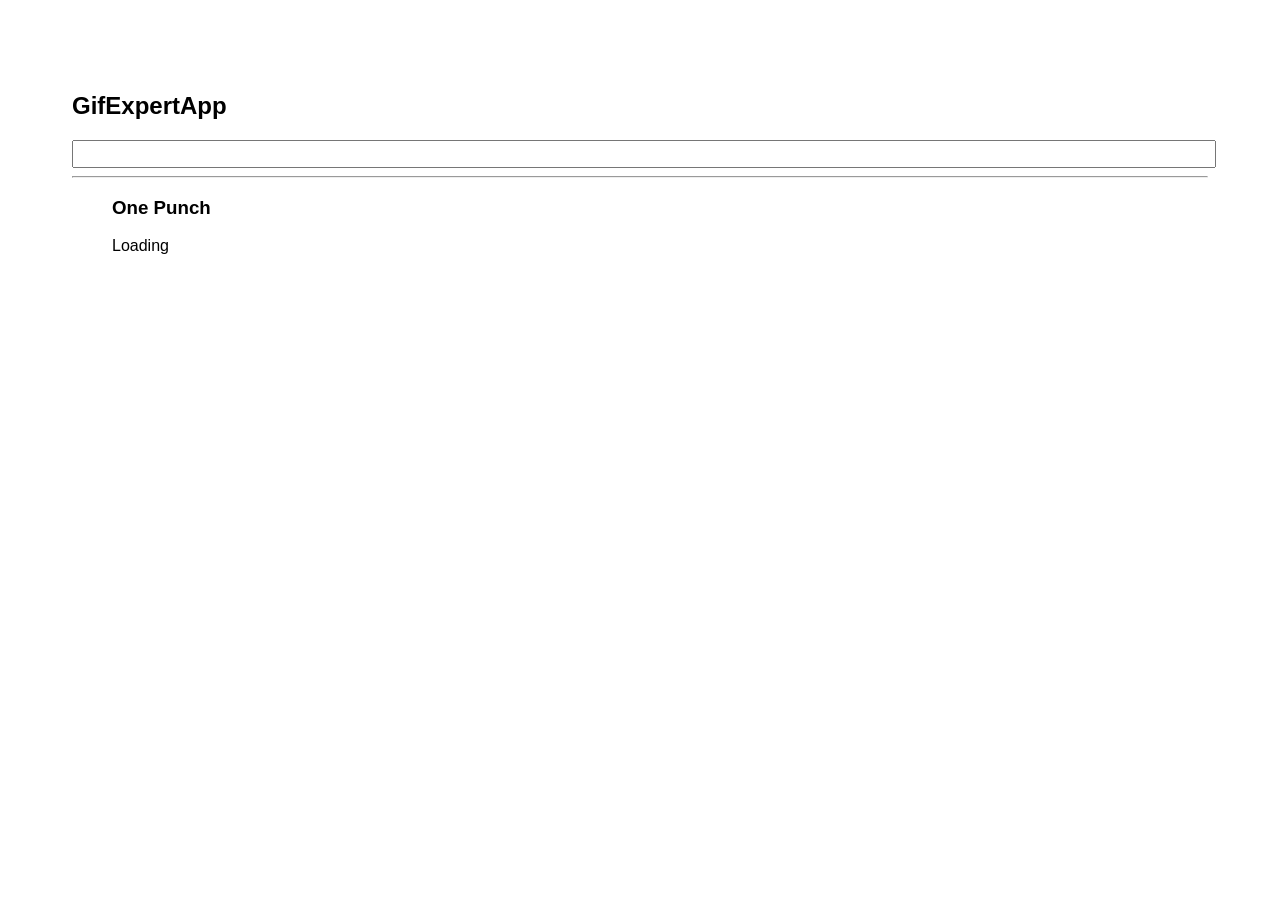
<file: docs/index.html>
<!doctype html>
<html lang="en">

<head>
  <meta charset="utf-8" />
  <link rel="icon" href="./favicon.ico" />
  <meta name="viewport" content="width=device-width,initial-scale=1" />
  <meta name="theme-color" content="#000000" />
  <meta name="description" content="Web site created using create-react-app" />
  <link rel="apple-touch-icon" href="./logo192.png" />
  <link rel="manifest" href="./manifest.json" />
  <link rel="stylesheet" href="https://cdnjs.cloudflare.com/ajax/libs/animate.css/4.1.1/animate.min.css" />
  <title>GifExpertApp</title>
  <script defer="defer" src="./static/js/main.9f890eed.js"></script>
  <link href="./static/css/main.56b03882.css" rel="stylesheet">
</head>

<body><noscript>You need to enable JavaScript to run this app.</noscript>
  <div id="root"></div>
</body>

</html>
</file>
<file: docs/static/css/main.56b03882.css>
*{font-family:Helvetica,Arial,sans-serif}body{padding:4rem}input{color:#606060;font-size:1.2rem;width:100%}.card-grid{display:flex;flex-wrap:wrap;gap:1rem}.card{align-content:center;border:1px solid gray;border-radius:.5rem;overflow:hidden}.card,.card p{padding:1rem}.card img{max-height:10rem}
/*# sourceMappingURL=main.56b03882.css.map*/
</file>
